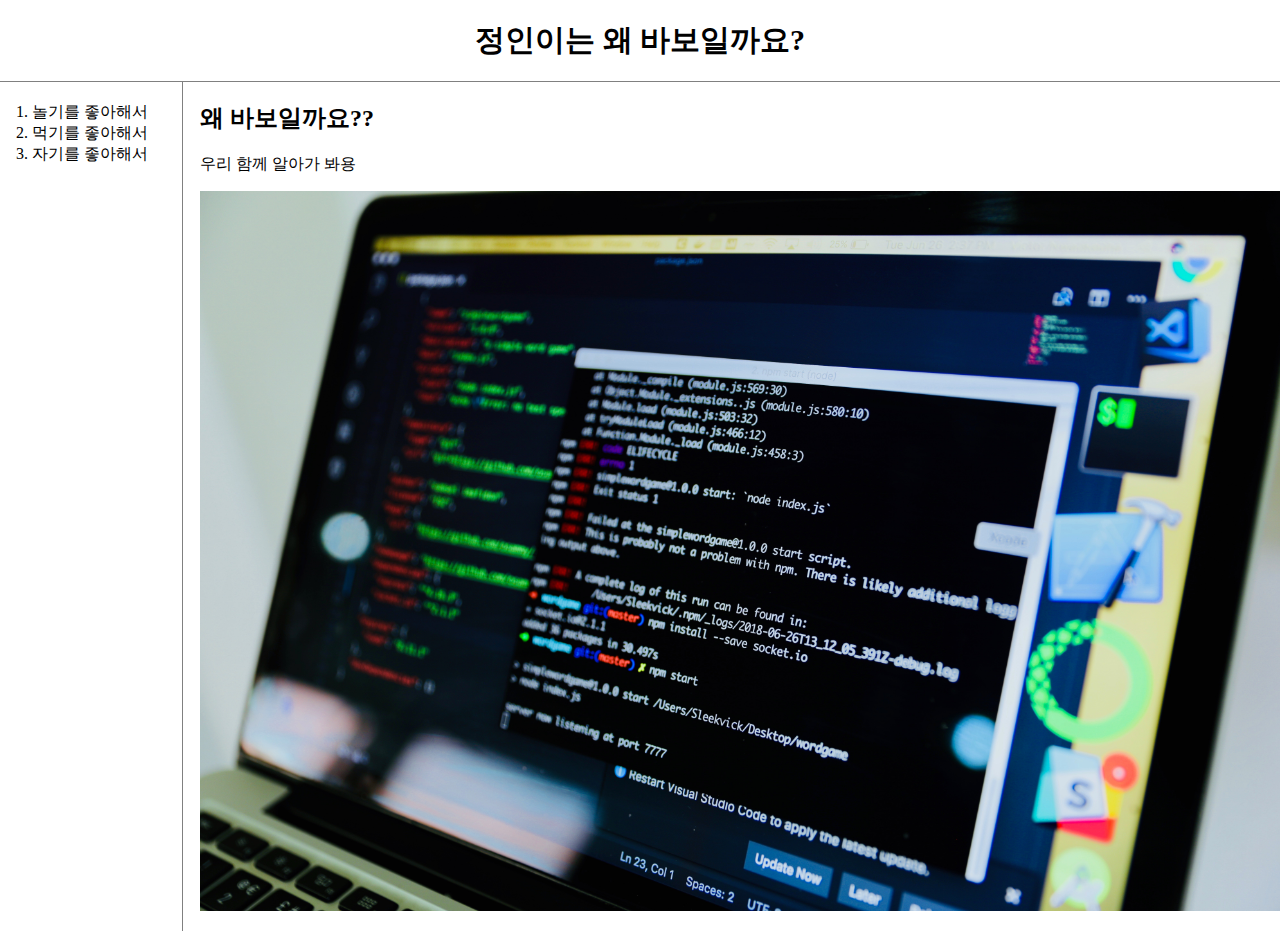
<file: index.html>
<!doctype html>
<html>
<head>
  <!-- Global site tag (gtag.js) - Google Analytics -->
<script async src="https://www.googletagmanager.com/gtag/js?id=UA-135033303-1"></script>
<script>
  window.dataLayer = window.dataLayer || [];
  function gtag(){dataLayer.push(arguments);}
  gtag('js', new Date());

  gtag('config', 'UA-135033303-1');
</script>
<title>어서오세요.</title>
<meta charset="utf-8">
  <link rel="stylesheet" href="style.css">
</head>
<body>
  <h1><a href="index.html">정인이는 왜 바보일까요?</a></h1>
      <div id="grid">
        <ol>
          <li><a href="https://jiewon9329.github.io/web1?utm_source=naver&utm_medium=sns%20maketting" >놀기를 좋아해서</a></li>
          <li><a href="2.html" >먹기를 좋아해서</a></li>
          <li><a href="3.html ">자기를 좋아해서</a></li>
        </ol>
<!--
<h1><a href="index.html"><font color="red">WEB</font></a></h1>
<ol>
<li><a href="1 .html"><font color="red">HTML</font></a></li>
<li><a href="2.html"><font color="red">CSS</font></a></li>
<li><a href="3.html"><font color="red">JAVASCRIPT</font></a></li>
</ol>
-->
    <div id = "acti">
      <h2>왜 바보일까요??</h2>
      우리 함께 알아가 봐용
      <p>
        <img src="coding.jpg" width="100%">
      </p>
      </div>
    </div>
</body>
</html>
</file>
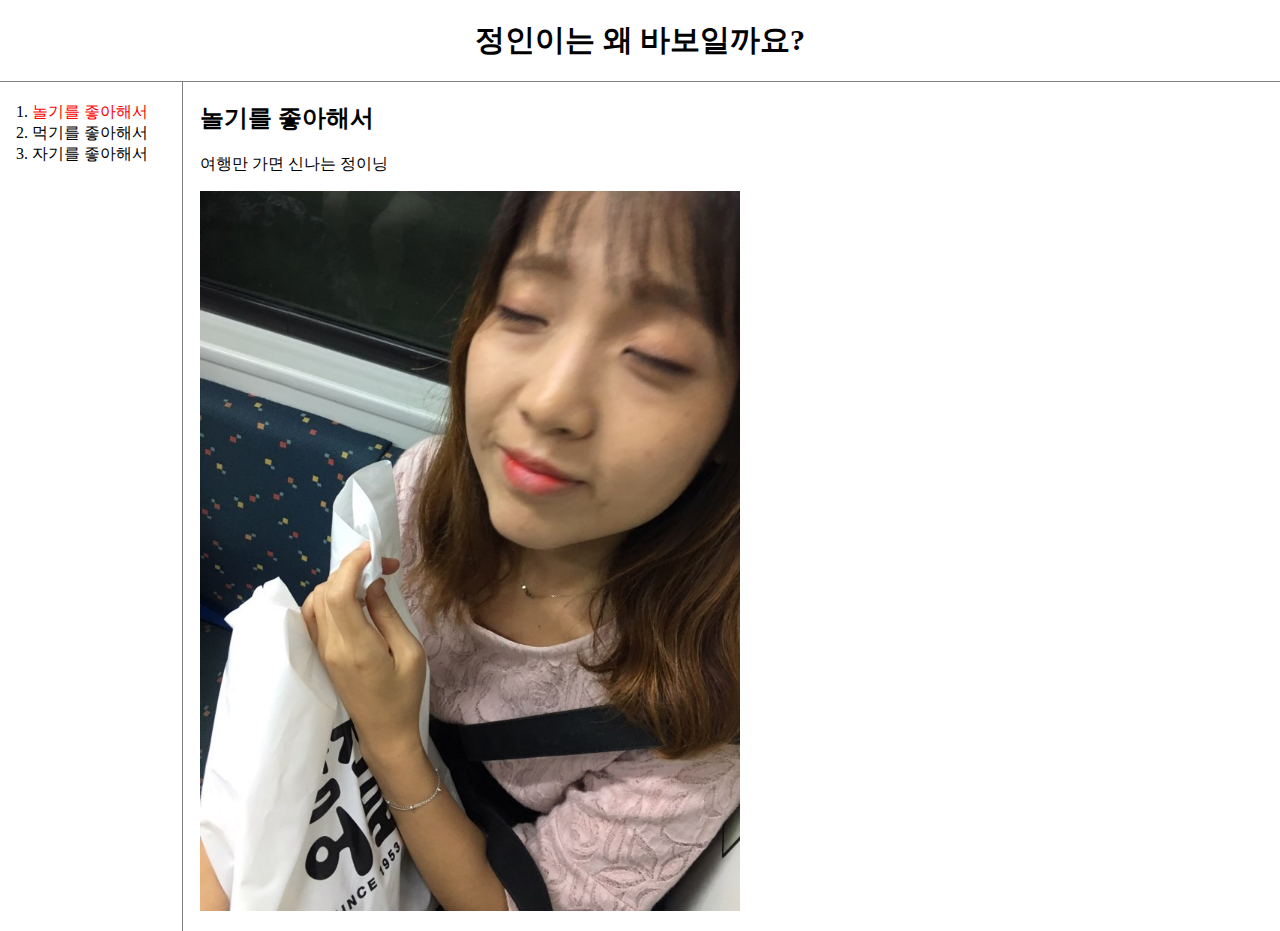
<file: 1.html>
<!doctype html>
<html>
<head>
  <!-- Global site tag (gtag.js) - Google Analytics -->
<script async src="https://www.googletagmanager.com/gtag/js?id=UA-135033303-1"></script>
<script>
  window.dataLayer = window.dataLayer || [];
  function gtag(){dataLayer.push(arguments);}
  gtag('js', new Date());

  gtag('config', 'UA-135033303-1');
</script>
  <title>html</title>
  <meta charset="utf-8">
  <link rel="stylesheet" href="style.css">
</head>
<body>
  <h1><a href="index.html">정인이는 왜 바보일까요?</a></h1>
      <div id="grid">
        <ol>
          <li><a href="1.html" id="active">놀기를 좋아해서</a></li>
          <li><a href="2.html" >먹기를 좋아해서</a></li>
          <li><a href="3.html ">자기를 좋아해서</a></li>
        </ol>
      <div id = "acti">
        <h2>놀기를 좋아해서</h2>
        여행만 가면 신나는 정이닝
          <p>
          <img src="정인1.jpg" width="50%">
          </p>
          <p>
            <div id="disqus_thread"></div>
            <script>

            /**
            *  RECOMMENDED CONFIGURATION VARIABLES: EDIT AND UNCOMMENT THE SECTION BELOW TO INSERT DYNAMIC VALUES FROM YOUR PLATFORM OR CMS.
            *  LEARN WHY DEFINING THESE VARIABLES IS IMPORTANT: https://disqus.com/admin/universalcode/#configuration-variables*/
            /*
            var disqus_config = function () {
            this.page.url = PAGE_URL;  // Replace PAGE_URL with your page's canonical URL variable
            this.page.identifier = PAGE_IDENTIFIER; // Replace PAGE_IDENTIFIER with your page's unique identifier variable
            };
            */
            (function() { // DON'T EDIT BELOW THIS LINE
            var d = document, s = d.createElement('script');
            s.src = 'https://web-1-4pyp4xdsfi.disqus.com/embed.js';
            s.setAttribute('data-timestamp', +new Date());
            (d.head || d.body).appendChild(s);
            })();
            </script>
            <noscript>Please enable JavaScript to view the <a href="https://disqus.com/?ref_noscript">comments powered by Disqus.</a></noscript>
          </p>
            <script id="dsq-count-scr" src="//web-1-4pyp4xdsfi.disqus.com/count.js" async></script>
</body>
</html>
</file>
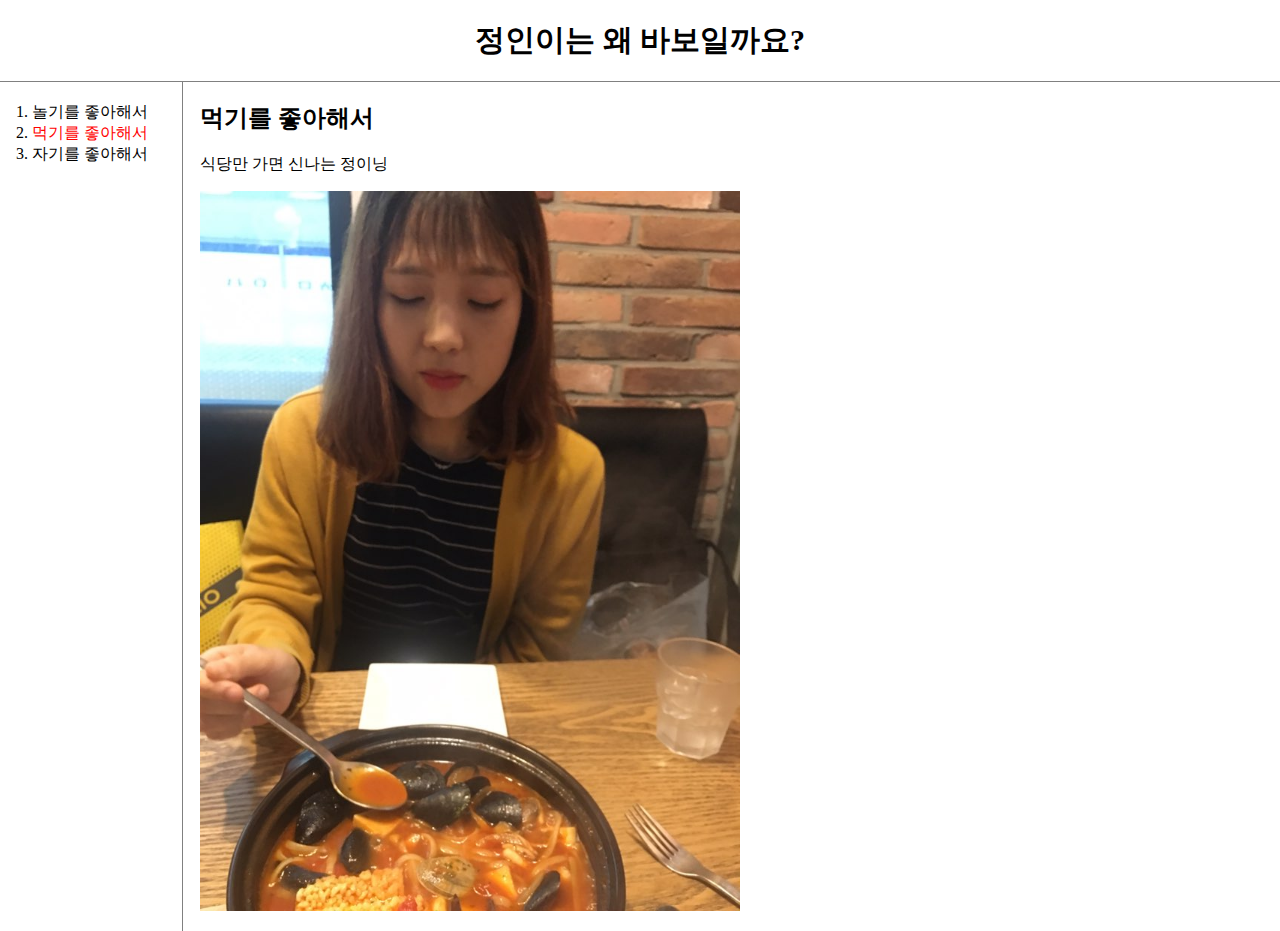
<file: 2.html>
<!doctype html>
<html>
<head>
  <!-- Global site tag (gtag.js) - Google Analytics -->
<script async src="https://www.googletagmanager.com/gtag/js?id=UA-135033303-1"></script>
<script>
  window.dataLayer = window.dataLayer || [];
  function gtag(){dataLayer.push(arguments);}
  gtag('js', new Date());

  gtag('config', 'UA-135033303-1');
</script>
<title>CSS </title>
<meta charset="utf-8">
  <link rel="stylesheet" href="style.css">
</head>
<body>
  <h1><a href="index.html">정인이는 왜 바보일까요?</a></h1>
    <div id="grid">
    <ol>
      <li><a href="1.html" >놀기를 좋아해서</a></li>
      <li><a href="2.html" id="active">먹기를 좋아해서</a></li>
      <li><a href="3.html ">자기를 좋아해서</a></li>
    </ol>
    <div id = "acti">
       <h2>먹기를 좋아해서</h2>
       식당만 가면 신나는 정이닝
       <p>
       <img src="정인2.jpg" width="50%">
       </p>
       </div>
     </div>
    </body>
</html>
</file>
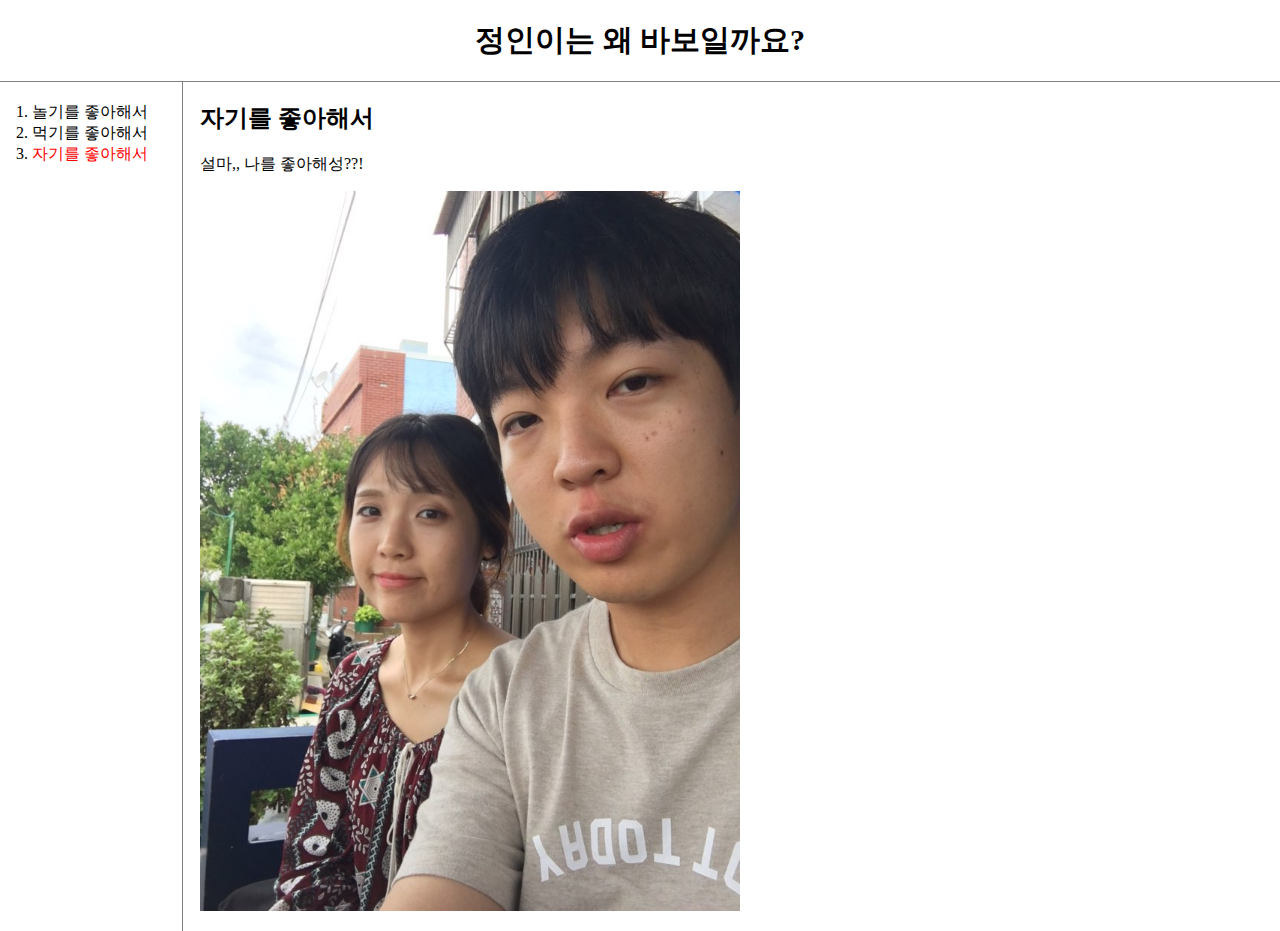
<file: 3.html>
<!doctype html>
<html>
<head>
  <!-- Global site tag (gtag.js) - Google Analytics -->
<script async src="https://www.googletagmanager.com/gtag/js?id=UA-135033303-1"></script>
<script>
  window.dataLayer = window.dataLayer || [];
  function gtag(){dataLayer.push(arguments);}
  gtag('js', new Date());

  gtag('config', 'UA-135033303-1');
</script>
<title>자바스크립트</title>
<meta charset="utf-8">
  <link rel="stylesheet" href="style.css">
</head>
<body>
  <h1><a href="index.html">정인이는 왜 바보일까요?</a></h1>
      <div id="grid">
        <ol>
          <li><a href="1.html" >놀기를 좋아해서</a></li>
          <li><a href="2.html" >먹기를 좋아해서</a></li>
          <li><a href="3.html" id="active">자기를 좋아해서</a></li>
        </ol>
      <div id = "acti">
        <h2>자기를 좋아해서</h2>
        설마,, 나를 좋아해성??!
        <p>
        <img src="정인3.jpg" width="50%">
        </p>
      </div>
    </div>
</body>
</html>
</file>
<file: style.css>
body {
    margin:0;
  }
  a {
    color:black;
    text-decoration:none;
  }
  h1 {
    font-size: 30px;
    text-align: center;
    border-bottom:1px solid gray;
    margin:0px;
    padding:20px;
  }
  #grid{
    display: grid;
    grid-template-columns: 150px 1fr;
  }
  #grid ol {
    border-right:1px solid gray;
    width:150px;
    margin:0px;
    padding:20px;
    padding-left:32px;
    padding-right:0px;
  }
   #acti {
     padding-left: 50px;
   }
   #active {
     color: red;
   }

  @media(max-width : 600px) {
    #grid{
      display: block;
    }
    #grid ol {
          border-right:none;
    }
    h1{
          border-bottom:none;
    }
    h1 {
      font-size:20px;
    }
  }
</file>
